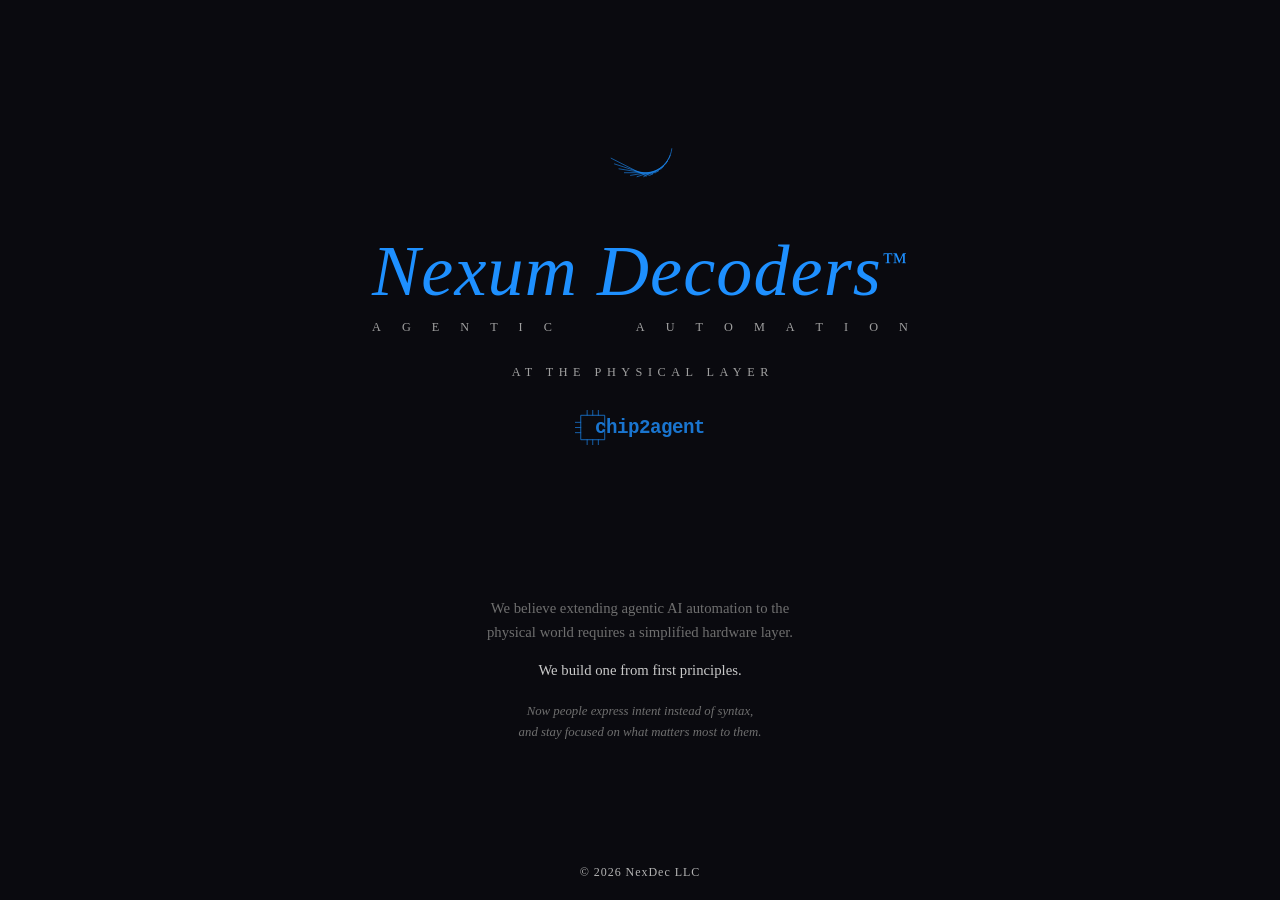
<file: index.html>
<!DOCTYPE html>
<html lang="en">
<head>
  <meta charset="UTF-8">
  <meta name="viewport" content="width=device-width, initial-scale=1.0">
  <title>Nexum Decoders</title>
  <style>
    * { margin: 0; padding: 0; box-sizing: border-box; }

    /* Grows on narrow windows so the wordmark keeps real air at the edges;
       on desktop the 6vw clamp wins anyway and this has no visible effect. */
    :root {
      --gutter: clamp(24px, 10vw, 56px);

      /* The single brand scaling knob. The min() caps the size by the width
         actually available, so the 2.5rem floor can't push the wordmark past
         the gutters on narrow windows. 8.6 is the wordmark's measured
         width-to-font-size ratio, plus headroom for the letter-spacing
         alignText() adds. Anything sized off the wordmark reads this. */
      --brand-font: min(
        clamp(var(--brand-size-min), 6vw, var(--brand-size-max)),
        calc((100vw - var(--gutter) * 2) / 8.6)
      );

      /* Subtitle and tagline size, as a fraction of the wordmark */
      --sub-ratio: 0.17;
    }

    /* On phones the wordmark shrinks to fit, which would drag the spaced caps
       down to ~6px. Raise the ratio so they stay readable — there is room:
       the subtitle only outgrows the wordmark's width above ~28px. */
    @media (max-width: 600px) {
      :root { --sub-ratio: 0.26; }
    }

    .animation { margin-bottom: 37.5px; }

    body {
      background-color: #0a0a0f;
      min-height: 100vh;   /* fallback — dvh is dropped by older engines */
      min-height: 100dvh;  /* preferred: excludes mobile browser chrome */
      display: flex;
      flex-direction: column;
      align-items: center;
      justify-content: center;
      /* reserve the fixed footer's band so centring reads as even */
      padding-bottom: 56px;
    }

    .page-center {
      display: flex;
      flex-direction: column;
      align-items: center;
      padding-inline: var(--gutter);
    }

    .brand {
      display: flex;
      flex-direction: column;
      align-items: center;
    }

    /* Single scaling knob: both h1 and subtitle are em-relative to this */
    .brand-text {
      display: inline-flex;
      flex-direction: column;
      align-items: stretch;
      font-size: var(--brand-font);
      visibility: hidden;
    }

    h1 {
      color: var(--title-color, #87ceeb);
      font-family: 'Georgia', serif;
      font-size: 1em;
      font-weight: 300;
      font-style: italic;
      letter-spacing: 0.12em;
    }

    .subtitle {
      --letter-gap: 0em;
      color: var(--subtitle-color, #808080);
      font-family: 'Georgia', serif;
      font-size: calc(1em * var(--sub-ratio));
      font-weight: 300;
      margin-top: 0.6em;
      display: flex;
      gap: var(--letter-gap);
    }

    .subtitle .word-gap { width: calc(var(--letter-gap) * 2); }

    h1 .tm {
      font-size: 0.35em;
      vertical-align: super;
      font-style: italic;
    }

    /* Same font style as the AGENTIC AUTOMATION subtitle */
    .tagline {
      color: var(--subtitle-color, #808080);
      font-family: 'Georgia', serif;
      /* same computed size as .subtitle */
      font-size: calc(var(--brand-font) * var(--sub-ratio));
      font-style: normal;
      font-weight: 300;
      text-transform: uppercase;
      letter-spacing: 0.45em;
      /* cancel the trailing letter-space so the line stays optically centered */
      margin-right: -0.45em;
      margin-top: 30px;
      text-align: center;
    }

    .chip2agent-logo {
      display: block;
      margin: 18px auto 0;
      width: 130px;
      filter: none;
      opacity: 0.8;
      margin-top: 30px;
    }

    /* Vision statement — hierarchy by size/color only, no bold, no second typeface */
    .vision {
      max-width: 44ch;
      /* 2.1x the wordmark size (~100px at desktop width) — scales with the
         lockup instead of being a fixed gap. (% would resolve against WIDTH
         here, not height.) */
      margin: calc(var(--brand-font) * 2.1) auto 0;
      font-family: 'Georgia', serif;
      font-weight: 300;
      line-height: 1.65;
      text-align: center;
      /* keeps lines even and stops orphans like "world requires…" */
      text-wrap: balance;
    }

    .vision p {
      color: #c9c9c9;
      font-size: clamp(13px, 1.15vw, 15px);
    }

    .vision p + p { margin-top: 0.9em; }

    /* same gray as the closing line */
    .vision .vision-lead { color: #6f6f6f; }

    .vision .vision-note {
      color: #6f6f6f;
      font-size: clamp(12px, 1vw, 13.5px);
      font-style: italic;
      margin-top: 1.5em;
    }

    footer {
      position: fixed;
      bottom: 20px;
      color: #b3b3b3;
      font-family: 'Georgia', serif;
      font-size: 12px;
      font-weight: 300;
      letter-spacing: 0.08em;
    }

    /* Short windows — phone landscape especially — can't fit the composition,
       so the page scrolls. A fixed footer would then ride over the vision
       text; let it flow at the end instead, and drop the reserved band. */
    @media (max-height: 560px) {
      body { padding-bottom: 0; }

      footer {
        position: static;
        margin: 40px 0 20px;
      }
    }

  </style>
</head>
<body>

  <script>
    // ─── CONFIGURATION ──────────────────────────────────────────
    const CONFIG = {
      titleColor:    '#1E90FF',
      subtitleColor: '#A0A0A0',
      animColorLeft:  '#1E90FF',
      brandSizeMin:  '2.5rem',   // smallest the brand text will shrink to
      brandSizeMax:  '4.5rem',   // largest it will grow to
    };
    // ────────────────────────────────────────────────────────────

    const R = document.documentElement.style;
    R.setProperty('--title-color',    CONFIG.titleColor);
    R.setProperty('--subtitle-color', CONFIG.subtitleColor);
    R.setProperty('--anim-color-left',  CONFIG.animColorLeft);
R.setProperty('--brand-size-min',   CONFIG.brandSizeMin);
    R.setProperty('--brand-size-max',   CONFIG.brandSizeMax);
  </script>

  <!-- swap animation by changing this src -->
  <script src="animations/cardioit_03.js?v=2"></script>
  <script>document.head.insertAdjacentHTML('beforeend', window.ANIM_CSS);</script>
  <div class="page-center">
  <div class="animation anim-v2"></div>
  <script>document.querySelector('.animation').innerHTML = window.ANIM_SVG;</script>

  <div class="brand">
    <div class="brand-text">
      <h1>Nexum Decoders<span class="tm">&#8482;</span></h1>
      <p class="subtitle"><span>A</span><span>G</span><span>E</span><span>N</span><span>T</span><span>I</span><span>C</span><span class="word-gap"></span><span>A</span><span>U</span><span>T</span><span>O</span><span>M</span><span>A</span><span>T</span><span>I</span><span>O</span><span>N</span></p>
    </div>
    <p class="tagline">at the physical layer</p>
    <img src="pics/chip2agent-black.svg" alt="chip2agent" class="chip2agent-logo">
  </div>

  <div class="vision">
    <p class="vision-lead">We believe extending agentic AI automation to the physical world requires a simplified hardware layer.</p>
    <p>We build one from first principles.</p>
    <p class="vision-note">Now people express intent instead of syntax, and stay focused on what matters most to them.</p>
  </div>
  </div>

  <footer>© 2026 NexDec LLC</footer>

  <script>
    // Runs once after fonts load. Sets letter-spacing and gap in `em` so they
    // scale proportionally with .brand-text font-size at all viewport widths.
    function alignText() {
      const h1  = document.querySelector('h1');
      const sub = document.querySelector('.subtitle');

      h1.style.letterSpacing = '0';
      sub.style.setProperty('--letter-gap', '0em');
      sub.style.alignSelf = 'flex-start';

      const h1BaseWidth = h1.getBoundingClientRect().width;
      const subNatWidth = sub.getBoundingClientRect().width;
      sub.style.alignSelf = '';

      const h1FontPx  = parseFloat(getComputedStyle(h1).fontSize);
      const subFontPx = parseFloat(getComputedStyle(sub).fontSize);
      const units     = sub.querySelectorAll('span').length + 1;
      const gapPx     = Math.ceil((h1BaseWidth - subNatWidth) / units);
      const targetWidth = subNatWidth + gapPx * units;
      const h1Chars   = h1.textContent.trim().length;
      const lsPx      = (targetWidth - h1BaseWidth) / h1Chars;

      // Store as em so they scale with the parent font-size on resize
      h1.style.letterSpacing = (lsPx / h1FontPx) + 'em';
      sub.style.setProperty('--letter-gap', (gapPx / subFontPx) + 'em');

      // Correction pass for Safari trailing letter-spacing measurement
      const diff = sub.getBoundingClientRect().width - h1.getBoundingClientRect().width;
      if (Math.abs(diff) > 0.5) {
        const currentLsEm = parseFloat(getComputedStyle(h1).letterSpacing) / h1FontPx;
        h1.style.letterSpacing = (currentLsEm + diff / h1Chars / h1FontPx) + 'em';
      }

      document.querySelector('.brand-text').style.visibility = 'visible';
    }

    // Vertical centring is pure CSS (body flex + padding-bottom for the
    // footer), so no measurement pass is needed here.

    document.fonts.ready.then(() => requestAnimationFrame(() => requestAnimationFrame(alignText)));

    let resizeTimer;
    const ro = new ResizeObserver(() => {
      clearTimeout(resizeTimer);
      resizeTimer = setTimeout(() => requestAnimationFrame(alignText), 50);
    });
    ro.observe(document.documentElement);
  </script>

</body>
</html>
</file>
